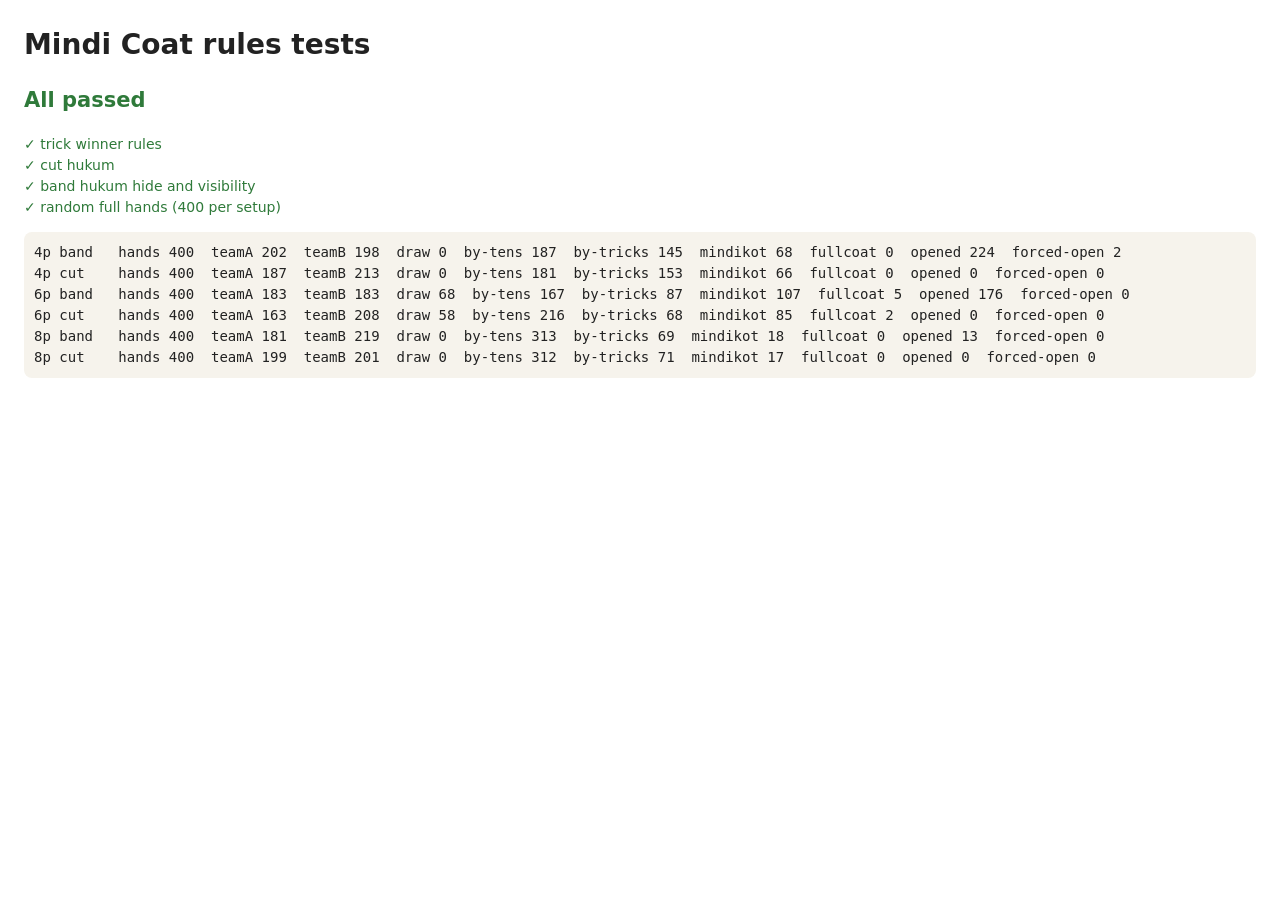
<file: tests.html>
<!doctype html>
<html lang="en">
<head>
<meta charset="utf-8">
<meta name="viewport" content="width=device-width, initial-scale=1">
<title>Mindi Coat tests</title>
<style>
  body { font: 14px/1.5 -apple-system, system-ui, sans-serif; margin: 24px; background: #fff; color: #222; }
  .pass { color: #2f7a3a; } .fail { color: #c0262d; font-weight: 700; }
  pre { background: #f6f3ec; padding: 10px; border-radius: 8px; }
</style>
</head>
<body>
<h1>Mindi Coat rules tests</h1>
<div id="out">Running…</div>
<script src="engine.js"></script>
<script src="bot.js"></script>
<script>
const M = Mindi, B = MindiBot;
const lines = [];
let failed = 0;
const check = (ok, msg) => { if (!ok) { failed++; lines.push(`<div class="fail">✗ ${msg}</div>`); } return ok; };
const pass = msg => lines.push(`<div class="pass">✓ ${msg}</div>`);

// Seeded random so failures can be replayed
function rng(seed) { return () => (seed = (seed * 1664525 + 1013904223) >>> 0) / 4294967296; }

// 1. Trick winner rules
{
  const t = (...cs) => cs.map((card, seat) => ({ seat, card }));
  check(M.winnerOf(t('5H0', 'KH0', '2H0', 'AS0'), null) === 1, 'no trump: highest of suit led wins');
  check(M.winnerOf(t('5H0', 'KH0', '2S0', 'AS0'), 'S') === 3, 'highest trump wins');
  check(M.winnerOf(t('5H0', 'KH0', '2S0', '3D0'), 'S') === 2, 'any trump beats the suit led');
  check(M.winnerOf(t('AH0', 'AH1', '2H0', '3H0'), null) === 0, 'two decks: first of two equal cards wins');
  pass('trick winner rules');
}

// 2. Cut hukum: the first off-suit card sets trump
{
  let st = M.newHand(4, 3, 'cut', rng(7));
  st.hands = [['5H0', 'AS0'], ['KH0', '2C0'], ['3D0', '4D0'], ['9H0', '8H0']];
  st.perHand = 2;
  st = M.act(st, 0, { type: 'play', card: '5H0' });
  st = M.act(st, 1, { type: 'play', card: 'KH0' });
  check(M.legalPlays(st, 2).length === 2, "can't follow: any card is legal");
  st = M.act(st, 2, { type: 'play', card: '3D0' });
  check(st.trump === 'D' && st.trumpOpen, 'cut sets the trump to the suit played');
  st = M.act(st, 3, { type: 'play', card: '9H0' });
  st = M.collect(st);
  check(st.lastTrick.winner === 2, 'the cutting card wins the trick');
  pass('cut hukum');
}

// 3. Band hukum: hide, open, and the holder getting the card back
{
  let st = M.newHand(4, 3, 'band', rng(11));
  check(st.phase === 'hide' && st.leader === 0, 'band hukum starts with the leader hiding a card');
  const card = st.hands[0][0];
  st = M.act(st, 0, { type: 'hide', card });
  check(st.hands[0].length === 12 && !st.hands[0].includes(card), 'hidden card leaves the hand');
  const v1 = M.viewFor(st, 1), v0 = M.viewFor(st, 0);
  check(v1.trump === null && v1.hiddenCard === null, 'others cannot see the hidden trump');
  check(v0.trump === M.suitOf(card) && v0.hiddenCard === card, 'holder sees their hidden card');
  pass('band hukum hide and visibility');
}

// 4. Full random games with computer players
const stats = {};
for (const n of [4, 6, 8]) for (const mode of ['band', 'cut']) {
  const key = `${n}p ${mode}`;
  const s = stats[key] = { hands: 0, win: [0, 0], draw: 0, tens: 0, tricks: 0, mindikot: 0, fullcoat: 0, opened: 0, forced: 0 };
  const deckSize = M.fullDeck(n).length, L = M.layout(n);
  for (let g = 0; g < 400; g++) {
    const r = rng(1000 * n + g + (mode === 'band' ? 0 : 99999));
    let st = M.newHand(n, g % n, mode, r);
    let steps = 0, ok = true;
    try {
      while (st.phase !== 'done' && steps++ < 2000) {
        if (st.phase === 'collect') { st = M.collect(st); continue; }
        const seat = st.phase === 'hide' ? st.leader : st.turn;
        const a = B.botAction(st, seat, r);
        st = M.act(st, seat, a);
      }
    } catch (e) { ok = check(false, `${key} game ${g}: ${e.message}`); }
    if (!ok) continue;
    check(st.phase === 'done', `${key} game ${g} finished`);
    check(st.played.length === deckSize, `${key} game ${g}: all ${deckSize} cards played (got ${st.played.length})`);
    check(new Set(st.played).size === deckSize, `${key} game ${g}: no card played twice`);
    check(st.tricks[0] + st.tricks[1] === L.perHand, `${key} game ${g}: ${L.perHand} tricks`);
    check(st.tens[0].length + st.tens[1].length === 4 * L.decks, `${key} game ${g}: all tens captured`);
    const res = st.result;
    s.hands++;
    if (res.winner == null) s.draw++; else s.win[res.winner]++;
    s[res.kind] = (s[res.kind] || 0) + 1;
    if (st.events.some(e => e.type === 'open' && !e.forced)) s.opened++;
    if (st.events.some(e => e.type === 'open' && e.forced)) s.forced++;
    // dealer rule
    const exp = (st.dealer + (res.winner == null || res.winner === M.team(st.dealer) ? 1 : 2)) % n;
    check(res.nextDealer !== st.dealer, `${key} game ${g}: the deal moves on`);
    if (res.winner != null) check(M.team(res.nextDealer) !== res.winner, `${key} game ${g}: the losing side deals`);
    check(res.nextDealer === exp, `${key} game ${g}: next dealer`);
    if (res.kind === 'draw') check(n === 6 && res.tens[0] === res.tens[1] && st.tricks[0] === st.tricks[1], `${key} game ${g}: draw only on an even split`);
  }
}
pass('random full hands (400 per setup)');

const table = Object.entries(stats).map(([k, s]) =>
  `${k.padEnd(9)} hands ${s.hands}  teamA ${s.win[0]}  teamB ${s.win[1]}  draw ${s.draw}  by-tens ${s.tens}  by-tricks ${s.tricks}  mindikot ${s.mindikot}  fullcoat ${s.fullcoat}  opened ${s.opened}  forced-open ${s.forced}`).join('\n');
document.getElementById('out').innerHTML = `<h2 class="${failed ? 'fail' : 'pass'}">${failed ? failed + ' failed' : 'All passed'}</h2>${lines.join('')}<pre>${table}</pre>`;
window.TEST_RESULT = { failed, stats };
</script>
</body>
</html>
</file>
